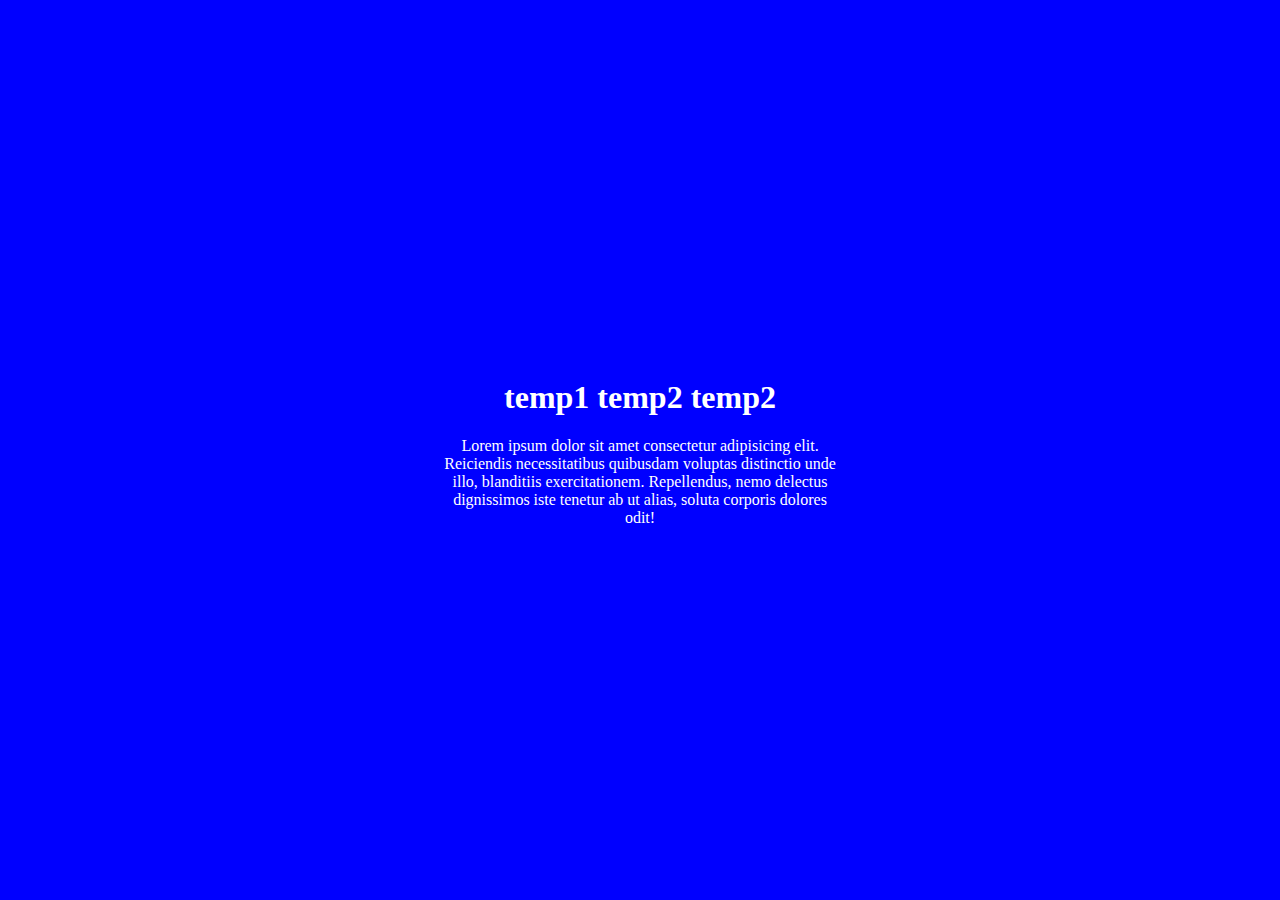
<file: index.html>
<!DOCTYPE html>
<html lang="en">
<head>
  <meta charset="UTF-8">
  <meta http-equiv="X-UA-Compatible" content="IE=edge">
  <meta name="viewport" content="width=device-width, initial-scale=1.0">
  <link rel="stylesheet" href="styles/main.css">
  <title>Document</title>

</head>
<body>
  <section class="hero">
    <article class="hero-content">
      <h1  >
        <a href="/views/Template1.html">temp1</a>
        <a href="/views/Temp2.html">temp2</a>
        <a href="/views/Temp4.html">temp2</a>
      </h1>
      <p>Lorem ipsum dolor sit amet consectetur adipisicing elit. Reiciendis necessitatibus quibusdam voluptas distinctio unde illo, blanditiis exercitationem. Repellendus, nemo delectus dignissimos iste tenetur ab ut alias, soluta corporis dolores odit!</p>

    </article>
  </section>


  
</body>
</html>
</file>
<file: styles/main.css>
.hero {
  min-height: 100vh;
  background-color: blue;
  width: 100%;
  color: white;
  display: flex;
  align-items: center;
  justify-content: center;
}

.hero-content {
  text-align: center;
  width: 400px;
}
.hero-content a {
  text-decoration: none;
  color: white;
}
.hero-content a:visited {
  color: yellow;
}

body {
  margin: 0;
}/*# sourceMappingURL=hola.css.map */
</file>
